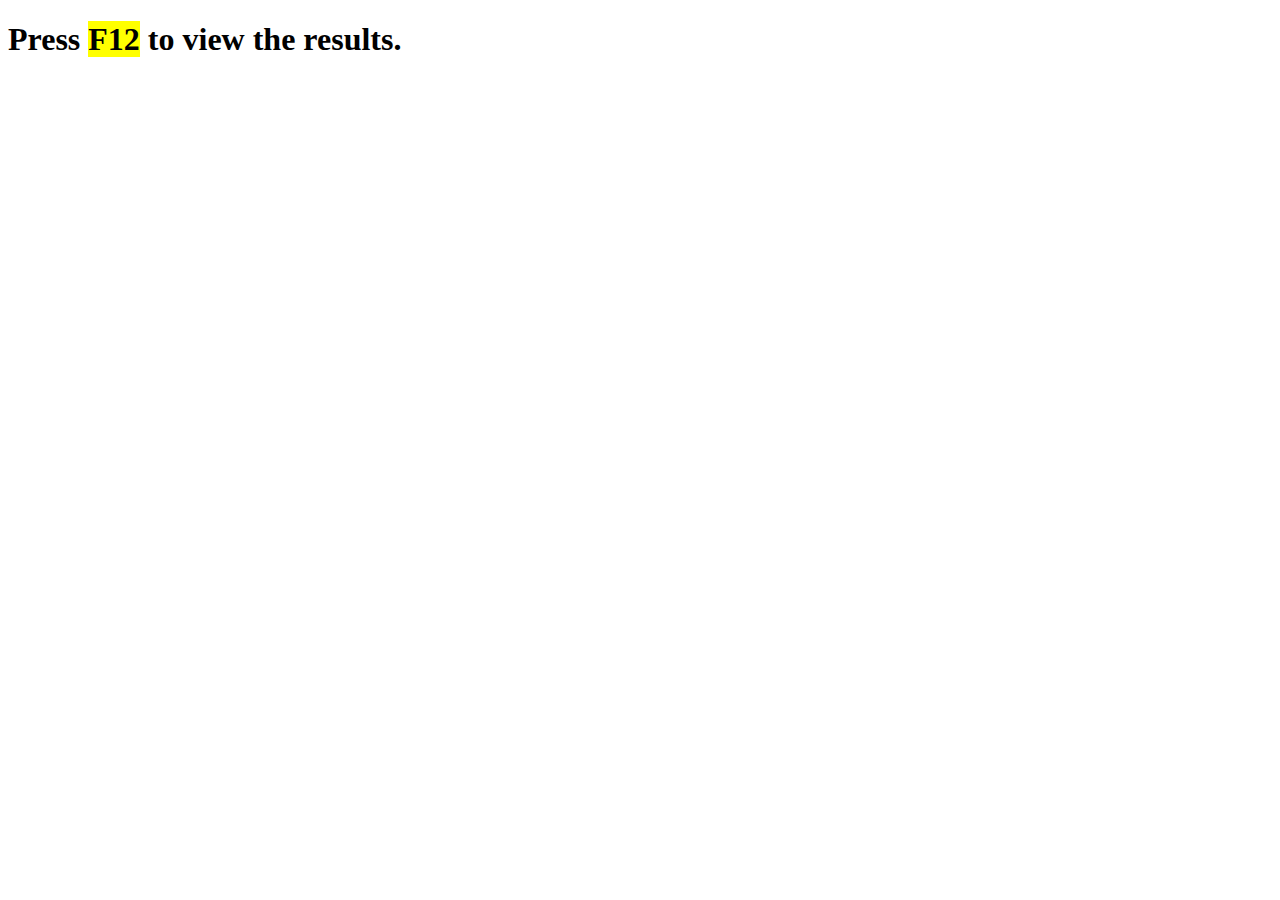
<file: [LU] JS Essentials Day 2 Assignment/index.html>
<!DOCTYPE html>
<html lang="en">
<head>
    <meta charset="UTF-8">
    <meta name="viewport" content="width=device-width, initial-scale=1.0">
    <title>Day 2 Assignment</title>
    <script src="Scripts/Question1.js"></script>
    <script src="Scripts/Question2.js"></script>
    <script src="Scripts/Question3.js"></script>
</head>
<body>
    <h1>Press <mark>F12</mark> to view the results.</h1>
</body>
</html>
</file>
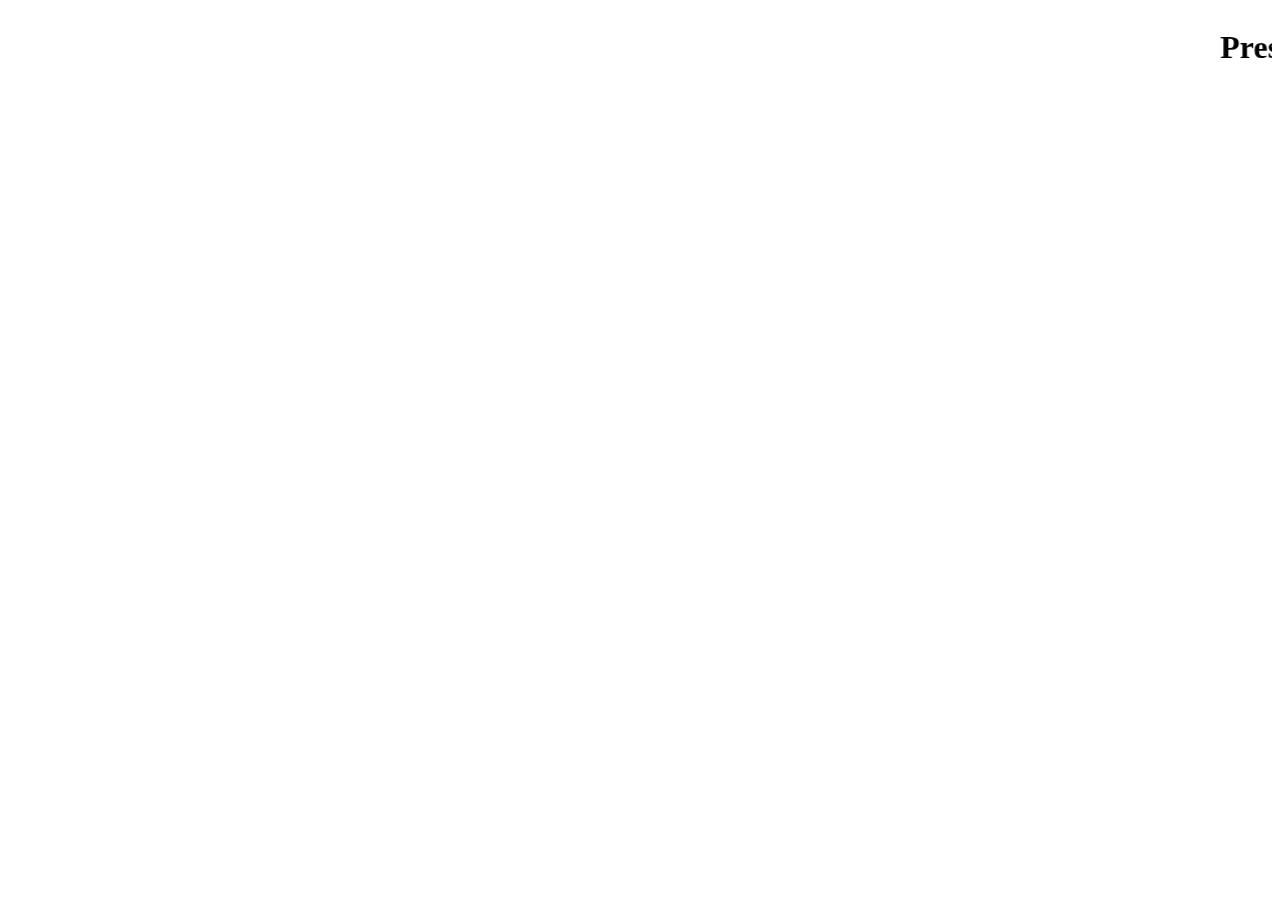
<file: [LU] JS Essentials Day 3 Assignment/index.html>
<!DOCTYPE html>
<html lang="en">
<head>
    <meta charset="UTF-8">
    <meta name="viewport" content="width=device-width, initial-scale=1.0">
    <title>Javascript Day 3 Assignment</title>
</head>
<body>
    <marquee><h1> Press <mark>F12</mark> to view result.</h1></Marquee></marquee>
    <script defer src='./Scripts/Question1.js'></script>
    <script defer src='./Scripts/Question2.js'></script>
    <script defer src='./Scripts/Question3.js'></script>
</body>
</html>
</file>
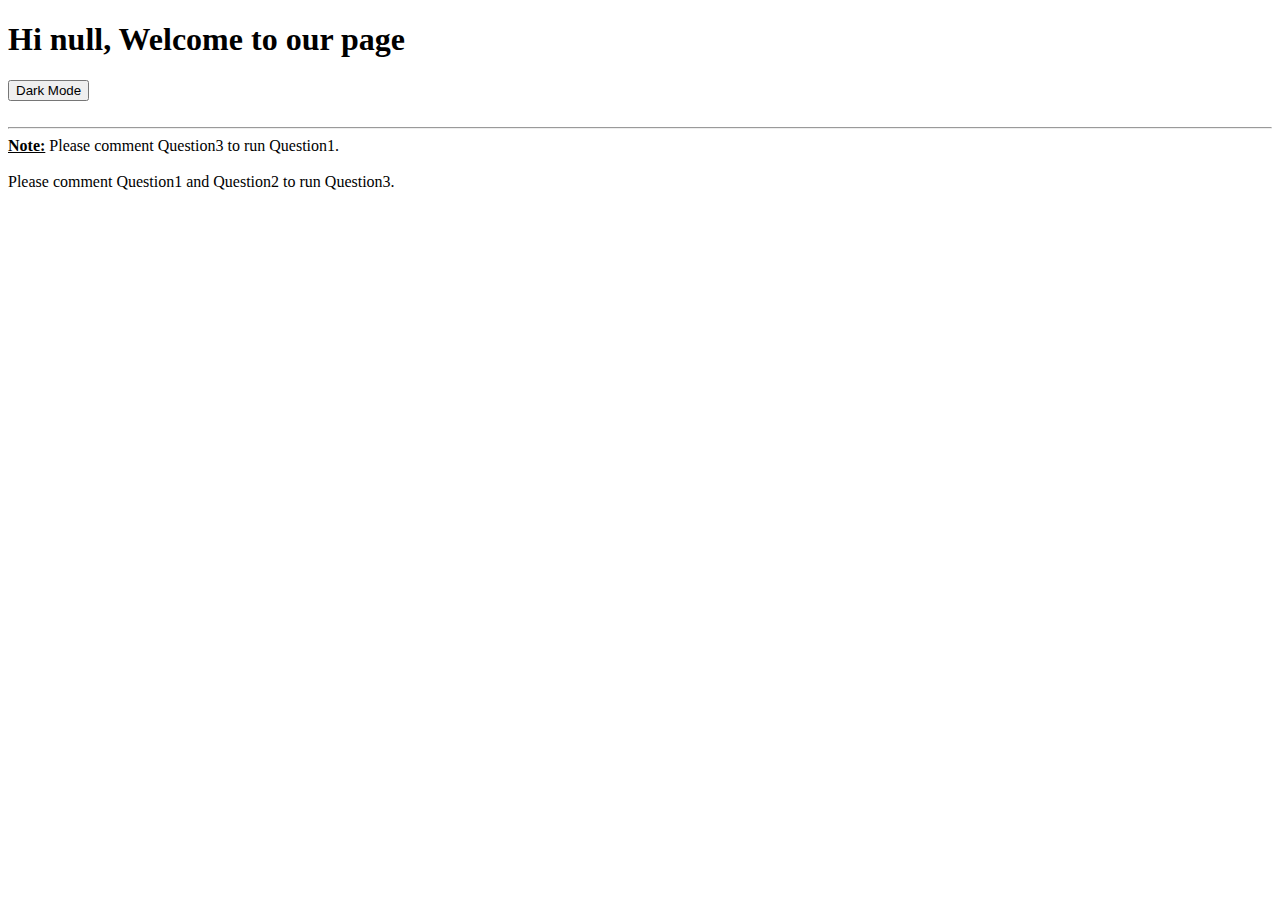
<file: [LU] JS Essentials Day 6 Assignment/index.html>
<!DOCTYPE html>
<html lang="en">
<head>
    <meta charset="UTF-8">
    <meta name="viewport" content="width=device-width, initial-scale=1.0">
    <title>Day 6 Assignment</title>
    <link rel="stylesheet" href="index.css">
    <script defer src="scripts/Question1.js"></script>
    <script defer src="scripts/Question2.js"></script>
    <script defer src="scripts/Question3.js"></script>
</head>
<body id="Dark">
    
    <h1 id="home"></h1>

    <h3 id='time'></h3>

    <button id='Darkbut'>Dark Mode</button>

    <div id='list'></div> <br>
    <hr>
    
    <li><b><u>Note:</u></b> Please comment Question3 to run Question1.</li>
    <br>
    <li>Please comment Question1 and Question2 to run Question3.</li>
    
    

</body>
</html>
</file>
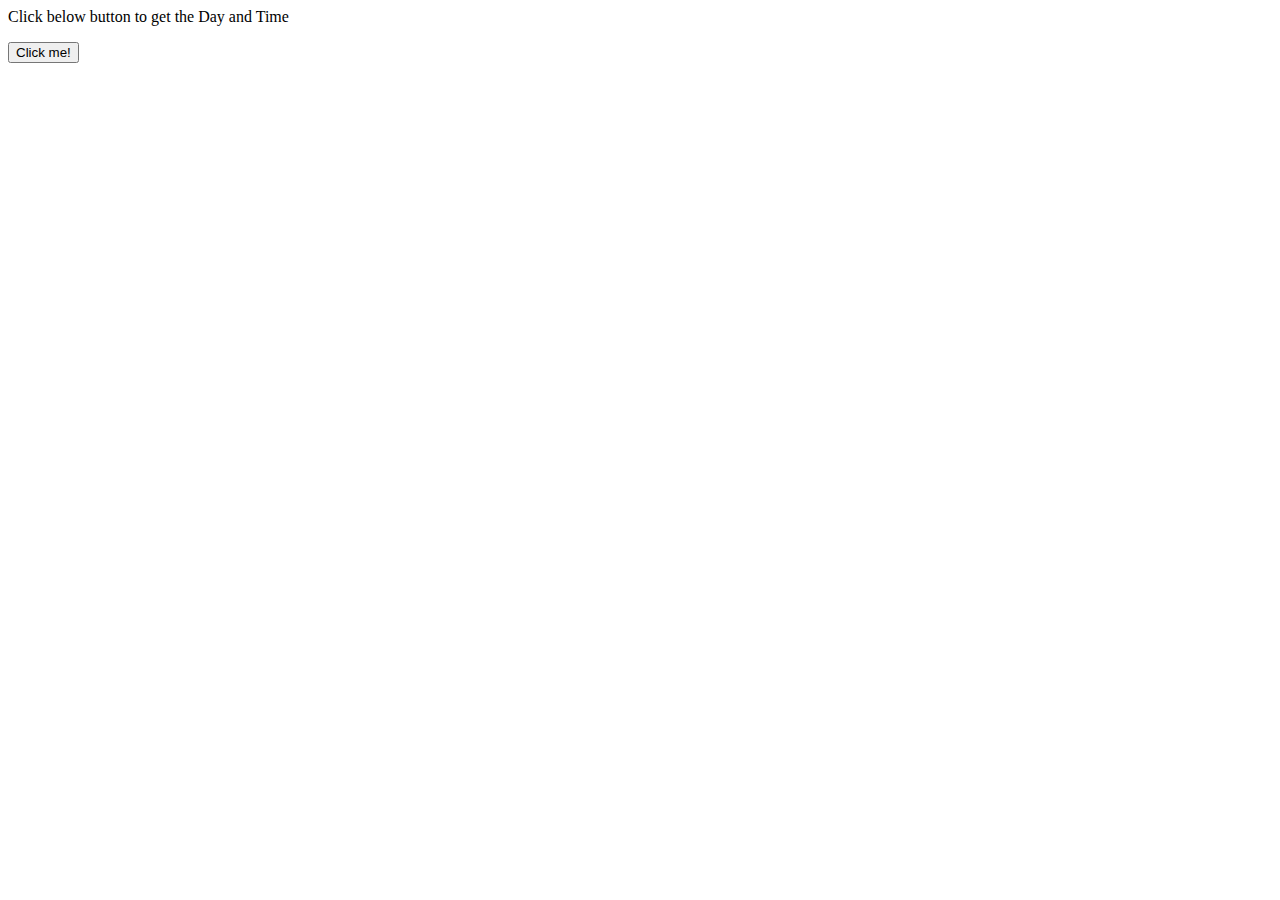
<file: [LU] JS Essentials Day - 2 - Assignment/Assignment Day2 - Q1.html>
<html>
  <head>
     <title>Assignment Answer - 1</title> 
     <script>
         function TodayDate()
         {
            var DaysofWeek = ["Sunday","Monday","Tuesday","Wednesday","Thursday","Friday","Saturday"]; 
            var date = new Date();
            var day  = DaysofWeek[date.getDay()]; //returns value from 0 to 6 where 0 = sunday , 1 = monday and so on..
            var Hours = date.getHours();          // returns value from 0 to 23
            var Minutes = date.getMinutes();      // returns value from 0 to 59
            var Seconds = date.getSeconds();      // returns value from 0 to 59
            Hours = (Hours < 10)? "0" + Hours: Hours;
            Minutes = (Minutes < 10)? "0" + Minutes: Minutes;
            Seconds = (Seconds < 10)? "0" + Seconds: Seconds;       // Using conditional Operator "?:"
            var Ap;
            if (Hours <= 12){        // Using if-else Statement to check a condition to get the AM and PM value.
               Ap = " AM ";
            }
            else{
               Ap = " PM ";
            }
            document.getElementById('demo').innerHTML= "Today is : " + day;   
            document.getElementById('sample').innerHTML = "Current time is : " + Hours + " " + Ap + ":" + Minutes + ":" + Seconds;
         } 
    </script>
  </head>
  <body>
     <p>Click below button to get the Day and Time</p>
     <button onclick="TodayDate()">Click me!</button>
     <p id="demo"></p>
     <p id="sample"></p>
  </body>
</html>
</file>
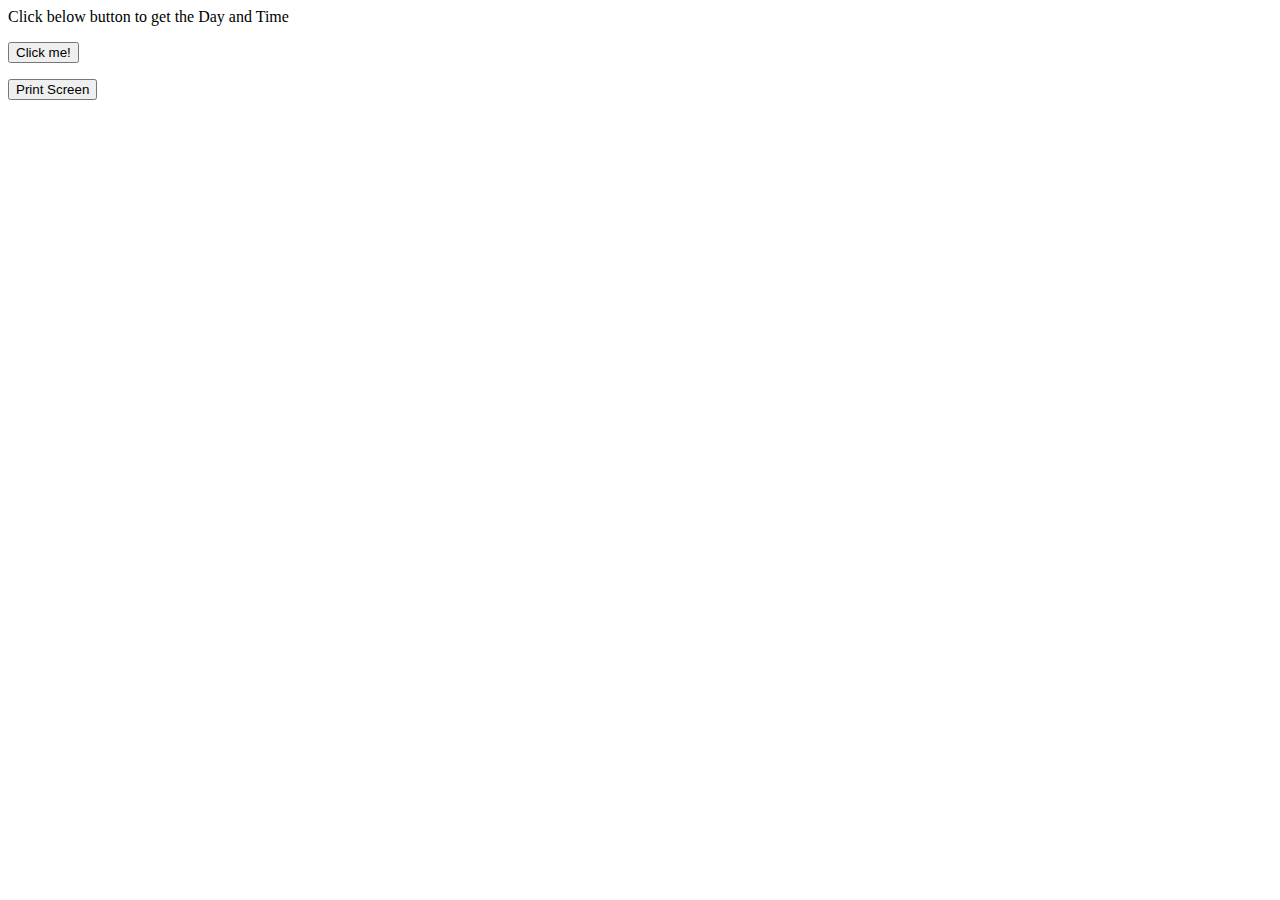
<file: [LU] JS Essentials Day - 2 - Assignment/Assignment Day2 - Q2.html>
<html>
  <head>
     <title>Assignment Answer - 2</title> 
     <script>
         function TodayDate()
         {
            var DaysofWeek = ["Sunday","Monday","Tuesday","Wednesday","Thursday","Friday","Saturday"]; 
            var date = new Date();
            var day  = DaysofWeek[date.getDay()];
            var Time = date.toLocaleTimeString();
            document.getElementById('demo').innerHTML= "Today is : " + day;   
            document.getElementById('sample').innerHTML = "Current time is : " + Time;
         } 
         function Print()
         {
            window.print();
         }
    </script>
  </head>
  <body>
     <p>Click below button to get the Day and Time</p>
     <button onclick="TodayDate()">Click me!</button>
     <p id="demo"></p>
     <p id="sample"></p>
     <button onClick="Print()">Print Screen</button>
  </body>
</html>
</file>
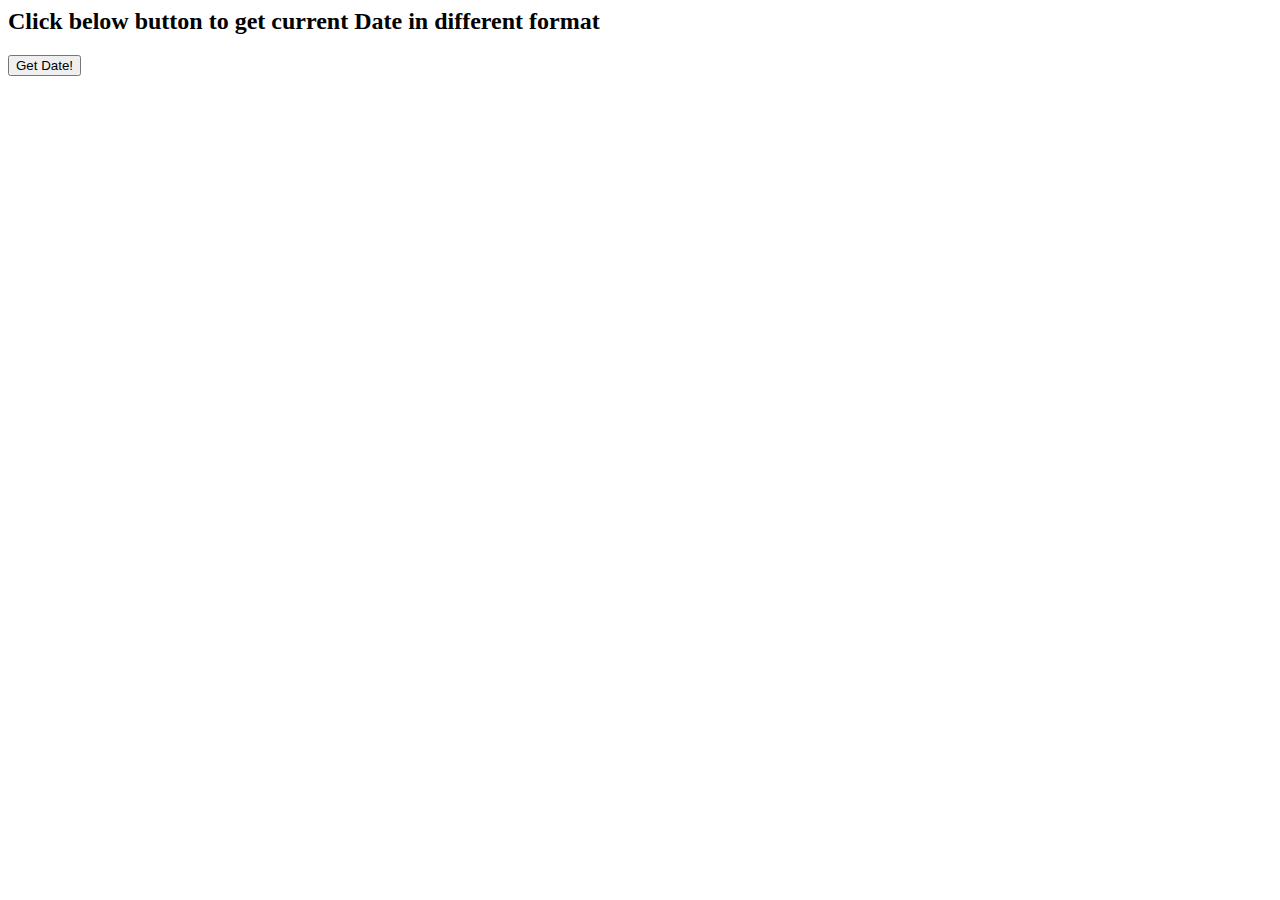
<file: [LU] JS Essentials Day - 2 - Assignment/Assignment Day2 - Q3.html>
<html>
    <head>
        <title>Assignment Answer - 3</title> 
        <h2>Click below button to get current Date in different format</h2>
        <script>
          function MyDate()
          {
                var todaydate = new Date();
                var date = todaydate.getDate();        // returns value from 1 to 31
                var month = todaydate.getMonth() + 1;  // returns value from 0 to 11 , so incrementing the value with 1.
                var year = todaydate.getFullYear();    // returns value of full year i.e. "2020"
                if (month < 10)
                {
                    month = "0" + month;              
                }
                if (date < 10)
                {
                    date = "0" + date;  
                }
                document.getElementById('test').innerHTML  = "dd-mm-yyyy : " + date + "-" + month + "-" + year;
                document.getElementById('test1').innerHTML = "dd/mm/yyyy : " + date + "/" + month + "/" + year;
                document.getElementById('test2').innerHTML = "mm-dd-yyyy : " + month + "-" + date + "-" + year;
                document.getElementById('test3').innerHTML = "mm/dd/yyyy : " + month + "/" + date + "/" + year;
          }  
        </script>
    </head>
    <body>
        <button onclick="MyDate()">Get Date!</button>
       <p id="test"></p>
       <p id="test1"></p>
       <p id="test2"></p>
       <p id="test3"></p>
    </body>
</html>
</file>
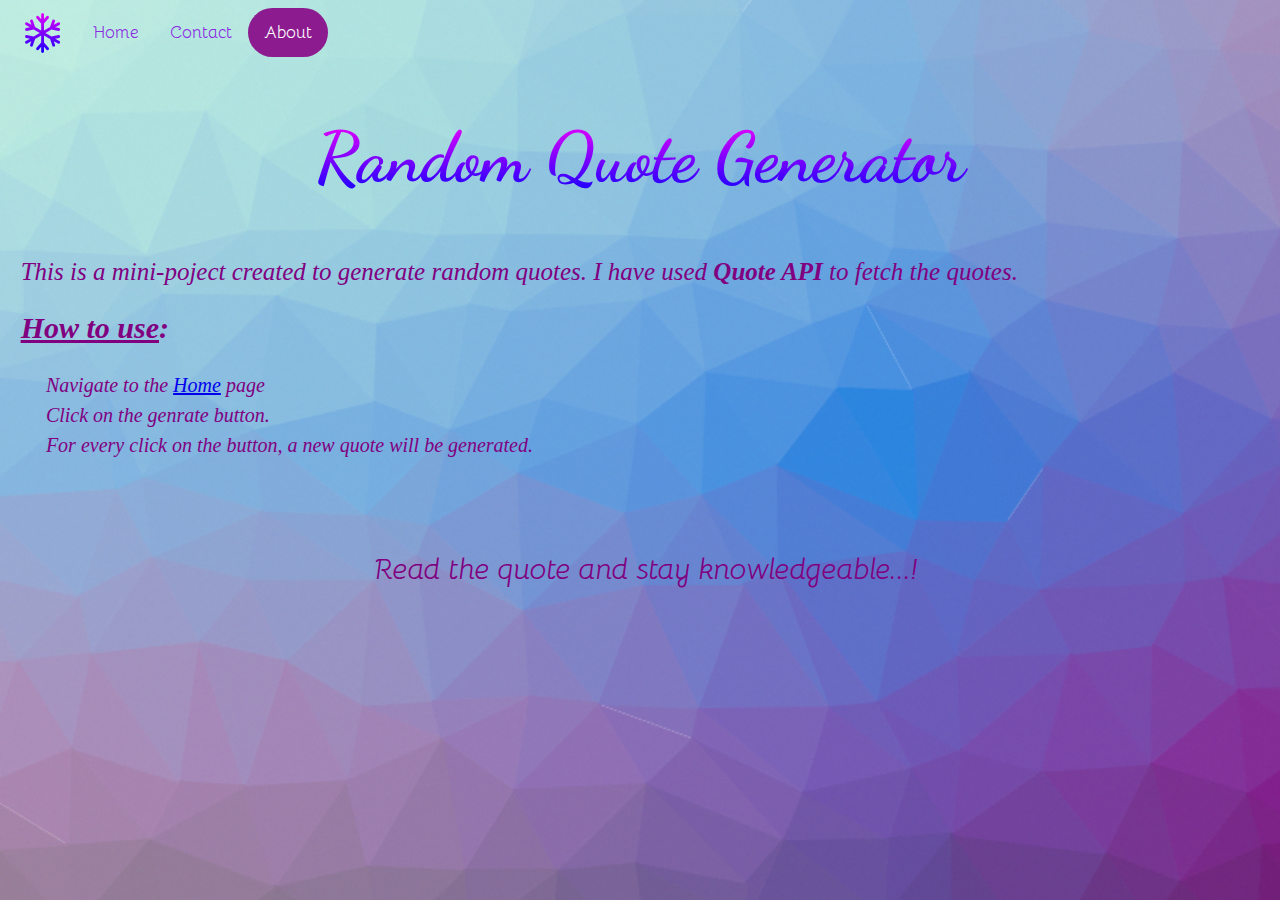
<file: [LU] JS Mini Project/Random Quotes Generator/about.html>
<!DOCTYPE html>
<html lang="en">

<head>
    <meta charset="UTF-8">
    <meta name="viewport" content="width=device-width, initial-scale=1.0">
    <title>Random Quote Generator</title>
    <link rel="stylesheet" href="https://cdnjs.cloudflare.com/ajax/libs/font-awesome/4.7.0/css/font-awesome.min.css">
    <link
        href="https://fonts.googleapis.com/css2?family=Dancing+Script:wght@700&family=Libre+Franklin:ital,wght@1,500&display=swap"
        rel="stylesheet">
    <link href="https://fonts.googleapis.com/css2?family=Bellota:ital,wght@1,700&display=swap" rel="stylesheet">
    <link rel="stylesheet" href="style.css">
    <link rel="stylesheet" href="about.css">
    <script defer src="index.js"></script>
</head>

<body id="body">

    <nav class="topnav" id="myTopnav">
        <i id="symbol" class="fa fa-snowflake-o" aria-hidden="true"></i>
        <a id="index" href="index.html">Home</a>
        <a id="contact" href="contact.html">Contact</a>
        <a id="about" href="about.html" class="active">About</a>
        <a href="javascript:void(0);" class="icon" onclick="myFunction()">
            <i class="fa fa-bars"></i>
        </a>
    </nav>

    <h2 id="title">Random Quote Generator</h2>
    <div id="content">
        <p id="info"> This is a mini-poject created to generate random quotes. I have used <b>Quote API</b> to fetch the
            quotes. </p>
        <h2 id="use"><u>How to use</u>:</h2>
        <li>Navigate to the <a href="index.html">Home</a> page</li>
        <li>Click on the genrate button.</li>
        <li>For every click on the button, a new quote will be generated.</li>
        <p id="info1">Read the quote and stay knowledgeable...!</p>
    </div>


</body>

</html>
</file>
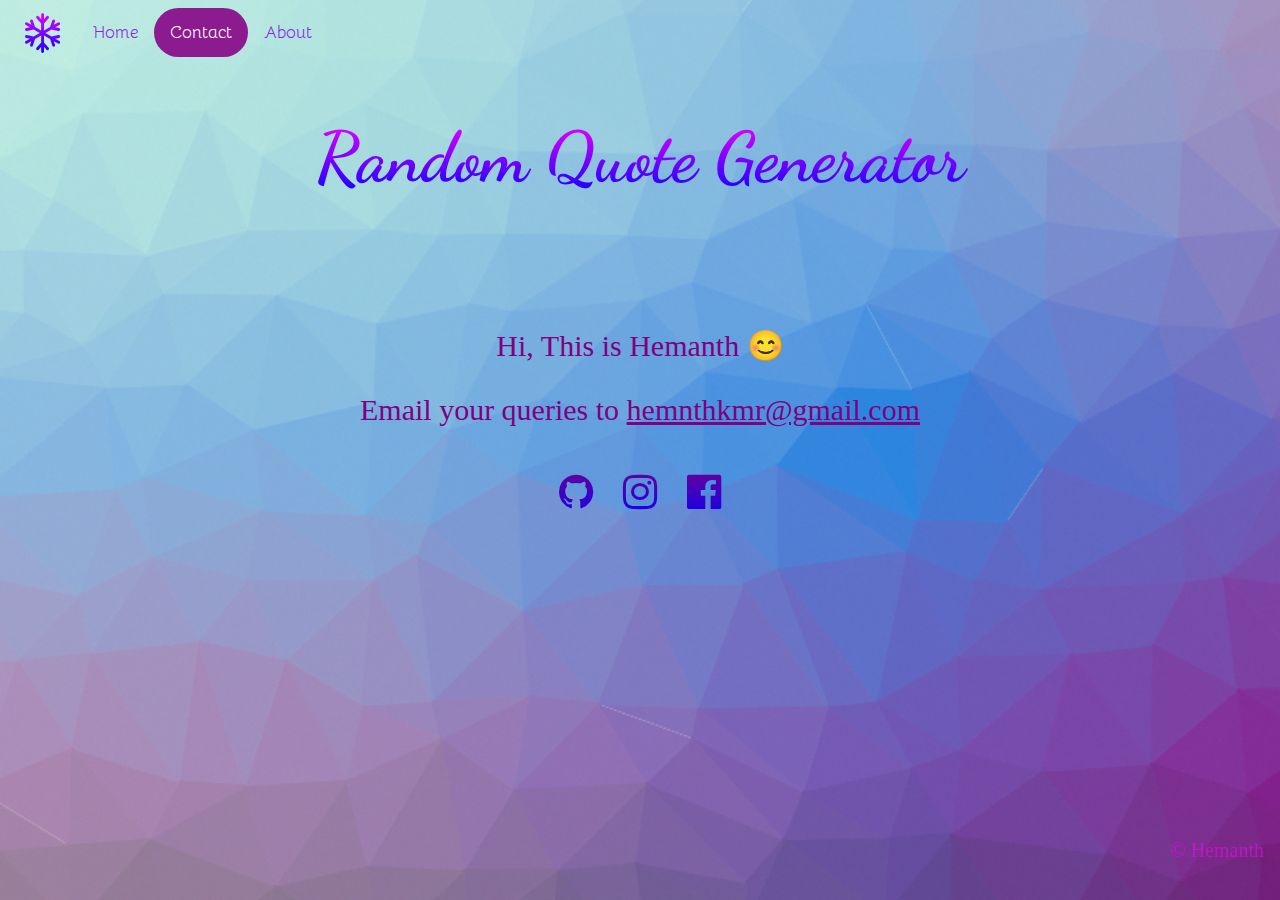
<file: [LU] JS Mini Project/Random Quotes Generator/contact.html>
<!DOCTYPE html>
<html lang="en">
<head>
    <meta charset="UTF-8">
    <meta name="viewport" content="width=device-width, initial-scale=1.0">
    <title>Random Quote Generator</title>
    <link rel="stylesheet" href="https://cdnjs.cloudflare.com/ajax/libs/font-awesome/4.7.0/css/font-awesome.min.css">
    <link href="https://fonts.googleapis.com/css2?family=Dancing+Script:wght@700&family=Libre+Franklin:ital,wght@1,500&display=swap" rel="stylesheet">
    <link href="https://fonts.googleapis.com/css2?family=Bellota:ital,wght@1,700&display=swap" rel="stylesheet">
    <link rel="stylesheet" href="style.css">
    <link rel="stylesheet" href="contact.css">
    <script defer src="index.js"></script>
</head>
<body id="body">

    <nav class="topnav" id="myTopnav">
        <i id="symbol" class="fa fa-snowflake-o" aria-hidden="true"></i>
        <a id="index" href="index.html">Home</a>
        <a id="contact" href="contact.html" class="active">Contact</a>
        <a id="about" href="about.html">About</a>
        <a href="javascript:void(0);" class="icon" onclick="myFunction()">
            <i class="fa fa-bars"></i>
        </a>
    </nav>

    <h2 id="title">Random Quote Generator</h2>

    <p id="name">Hi, This is Hemanth 😊</p> 
    
    <p id="email">Email your queries to <u>hemnthkmr@gmail.com</u></p>

    <div>
        <a href="https://github.com/HemnthKmr" target="_blank">
            <i id="github" class="fa fa-github" aria-hidden="true"></i>
        </a>
        <a href="https://www.instagram.com/hemanth_bean/" target="_blank">
            <i id="insta" class="fa fa-instagram" aria-hidden="true"></i>
        </a>
        <a href="https://www.facebook.com/profile.php?id=100002276311815" target="_blank">
            <i id="facebook" class="fa fa-facebook-official" aria-hidden="true"></i>
        </a>
        
    </div>

    <footer>
        
        <p> © Hemanth</p>
    </footer>
</body>

</html>
</file>
<file: [LU] JS Essentials Day 6 Assignment/index.css>
.Darkmodeon {
background-color: black;
color: white;
}

.Darkmodeoff {
    background-color: white;
    color: black; 
}
</file>
<file: [LU] JS Mini Project/Random Quotes Generator/style.css>
body{
    background-image: url("bgimage.png");
    background-repeat: no-repeat;
    background-attachment: fixed;
    background-size: cover;
}

#title{
    text-align: center;
    font-family: 'Dancing Script', cursive;
    font-size: 70px;
    background: -webkit-linear-gradient(magenta,blue);
    -webkit-background-clip: text;
    background-clip: text;
    -webkit-text-fill-color: transparent;
}

div{
    text-align: center;
}

#quote{
    padding-top: 50px;
    text-align: center;
    /* font-family: 'Franklin Gothic Medium'; */
    font-family: 'Bellota', cursive;
    font-size: 25px;
    color: black;   
}

#button{
    border-radius: 12px;
    cursor: pointer;
    font-size: 25px;
    text-align: center;
    border-color: purple;
    color:black;
    outline: none;
    font-family: 'Bellota', cursive;
    background-color:transparent;
}

#button:hover{
  
  transform: scale(1.1)
}



/* Add a black background color to the top navigation */
.topnav {
    background-color: transparent;
    overflow: hidden;
  }
  
  /* Style the links inside the navigation bar */
  .topnav a  {
    float: left;
    display: block;
    color: blueviolet;
    text-align: center;
    padding: 14px 16px;
    text-decoration: none;
    font-size: 17px;
    font-family: 'Bellota', cursive;
  }

  #symbol{
    float: left;
    display: block;
    text-align: center;
    padding: 5px 16px;
    text-decoration: none;
    font-size: 40px;
    background: -webkit-linear-gradient(magenta,blue);
    -webkit-background-clip: text;
    background-clip: text;
    -webkit-text-fill-color: transparent; 
  }
  
  /* Change the color of links on hover */
  .topnav a:hover {
    border-radius: 40px;
    background-color: rgba(92, 25, 121, 0.1);
    color: rgb(221, 17, 177);
    
  }

  
  /* Add an active class to highlight the current page */
  .topnav a.active {
    background-color: rgba(139, 15, 139, 0.945);
    color: white;
    border-radius: 2em;
  }
  
  /* Hide the link that should open and close the topnav on small screens */
  .topnav .icon {
    display: none;
  }

  /* When the screen is less than 600 pixels wide, hide all links, except for the first one ("Home"). Show the link that contains should open and close the topnav (.icon) */
@media screen and (max-width: 600px) {
  #symbol{
    display:none;
  }
    .topnav a:not(:nth-child(2)) {display: none;}
    .topnav a.icon {
      float: right;
      display: block;
    }
  }
  
  /* The "responsive" class is added to the topnav with JavaScript when the user clicks on the icon. This class makes the topnav look good on small screens (display the links vertically instead of horizontally) */
  @media screen and (max-width: 600px) {
    
    .topnav.responsive {position: relative;}
    .topnav.responsive a.icon {
      position: absolute;
      right: 0;
      top: 0;
    }
    .topnav.responsive a {
      float: none;
      display: block;
      text-align: left;
    }
  }
</file>
<file: [LU] JS Mini Project/Random Quotes Generator/about.css>
@media screen and (max-width: 600px) {
    #symbol{
      display:none;
    }
      .topnav a:nth-child(4) {display: inline-flex}
      .topnav a:nth-child(2) {display: none}
      .topnav a.icon {
        float: right;
        display: block;
      }
    }
    
    /* The "responsive" class is added to the topnav with JavaScript when the user clicks on the icon. This class makes the topnav look good on small screens (display the links vertically instead of horizontally) */
    @media screen and (max-width: 600px) {
      
      .topnav.responsive {position: relative;}
      .topnav.responsive a.icon {
        position: absolute;
        right: 0;
        top: 0;
      }
      .topnav.responsive a {
        float: none;
        display: block;
        text-align: left;
      }
    }

    #info1{
      text-align: center;
      font-size: 30px;
      font-family: 'Bellota', cursive;
      padding-top: 60px;
    }

  #info {
    font-size: 25px;
  }

  #content {
    text-align: left;
    text-indent: 1%;
    font-style: oblique;
    font-size: 20px;
    color: purple;
  }

  li{
    text-indent: 3%;
    line-height: 1.5em;
  }
</file>
<file: [LU] JS Mini Project/Random Quotes Generator/contact.css>
@media screen and (max-width: 600px) {
    #symbol{
      display:none;
    }
      .topnav a:nth-child(3) {display: inline-flex}
      .topnav a:nth-child(2) {display: none}
      .topnav a.icon {
        float: right;
        display: block;
      }
    }
    
    /* The "responsive" class is added to the topnav with JavaScript when the user clicks on the icon. This class makes the topnav look good on small screens (display the links vertically instead of horizontally) */
    @media screen and (max-width: 600px) {
      
      .topnav.responsive {position: relative;}
      .topnav.responsive a.icon {
        position: absolute;
        right: 0;
        top: 0;
      }
      .topnav.responsive a {
        float: none;
        display: block;
        text-align: left;
      }
    }


footer{
  position: absolute;
  bottom: 2%;
  right: 16px;
  font-size: 20px;
  color: magenta;
  opacity: 0.5;
}

#name{
  text-align: center;
  font-size: 30px;
  color: purple;
  padding-top: 70px;
}

#email{
  font-size: 30px;
  color: purple;
  text-align: center;
}


u:hover{
  cursor: pointer;
}

div{
    padding: 5px 16px;
    text-decoration: none;
    font-size: 40px;
    background: -webkit-linear-gradient(purple,blue);
    -webkit-background-clip: text;
    background-clip: text;
    -webkit-text-fill-color: transparent;
}

i{
  padding: 10px;  
}

#github,#facebook,#insta{
  cursor: pointer;
}
</file>
